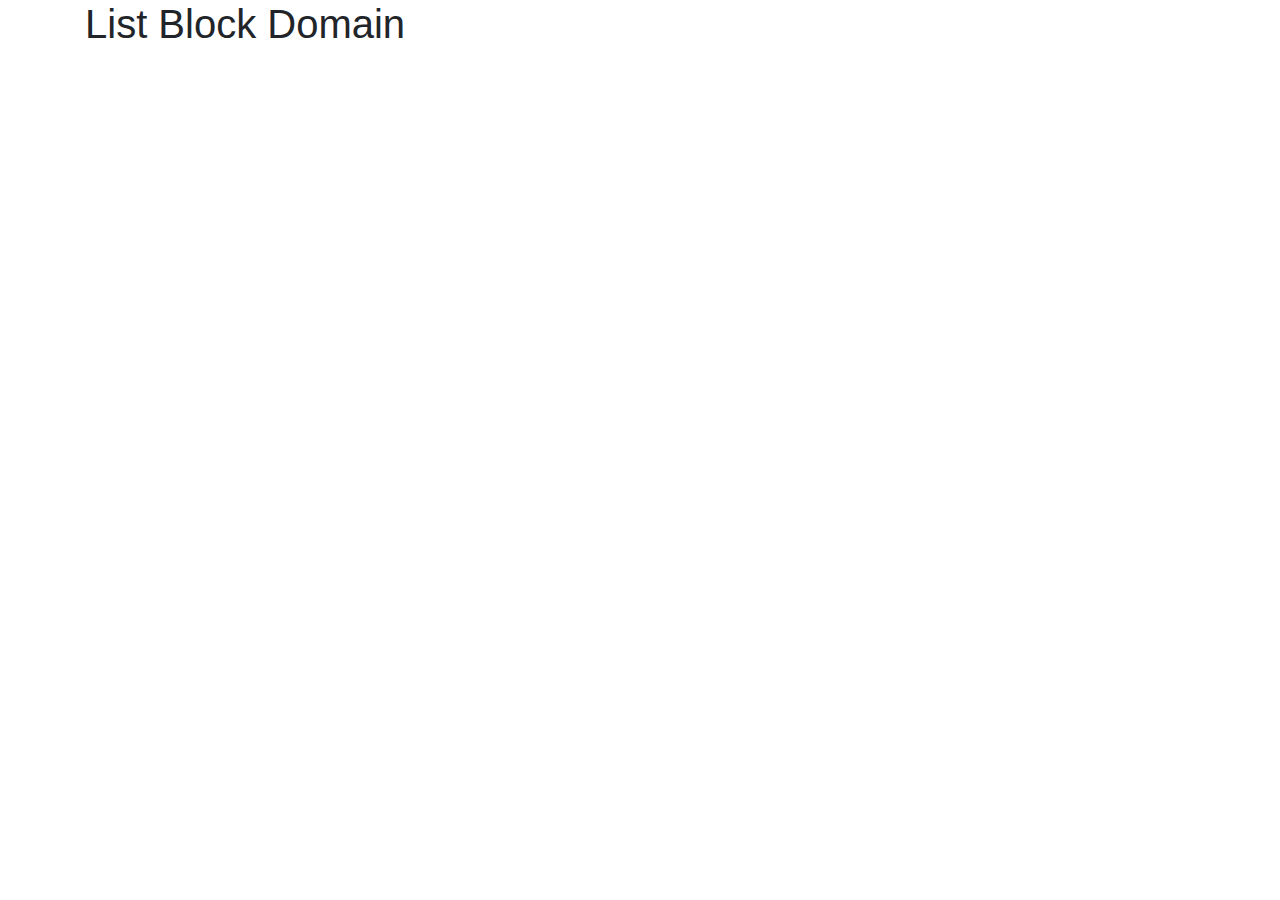
<file: html/index.html>
<!DOCTYPE html>
<html lang="en">

<head>
    <title>Block website</title>
    <meta charset="utf-8">
    <meta name="viewport" content="width=device-width, initial-scale=1">
    <link rel="stylesheet" href="../css/bootstrap-4.5.2-dist/css/bootstrap.css">
</head>

<body>

    <div class="container">
        <h1>List Block Domain</h1>
        <div id="tableDomainBlock">
            <script src="../scripts/scriptLoadBlockList.js"></script>
        </div>
    </div>
</body>

</html>
</file>
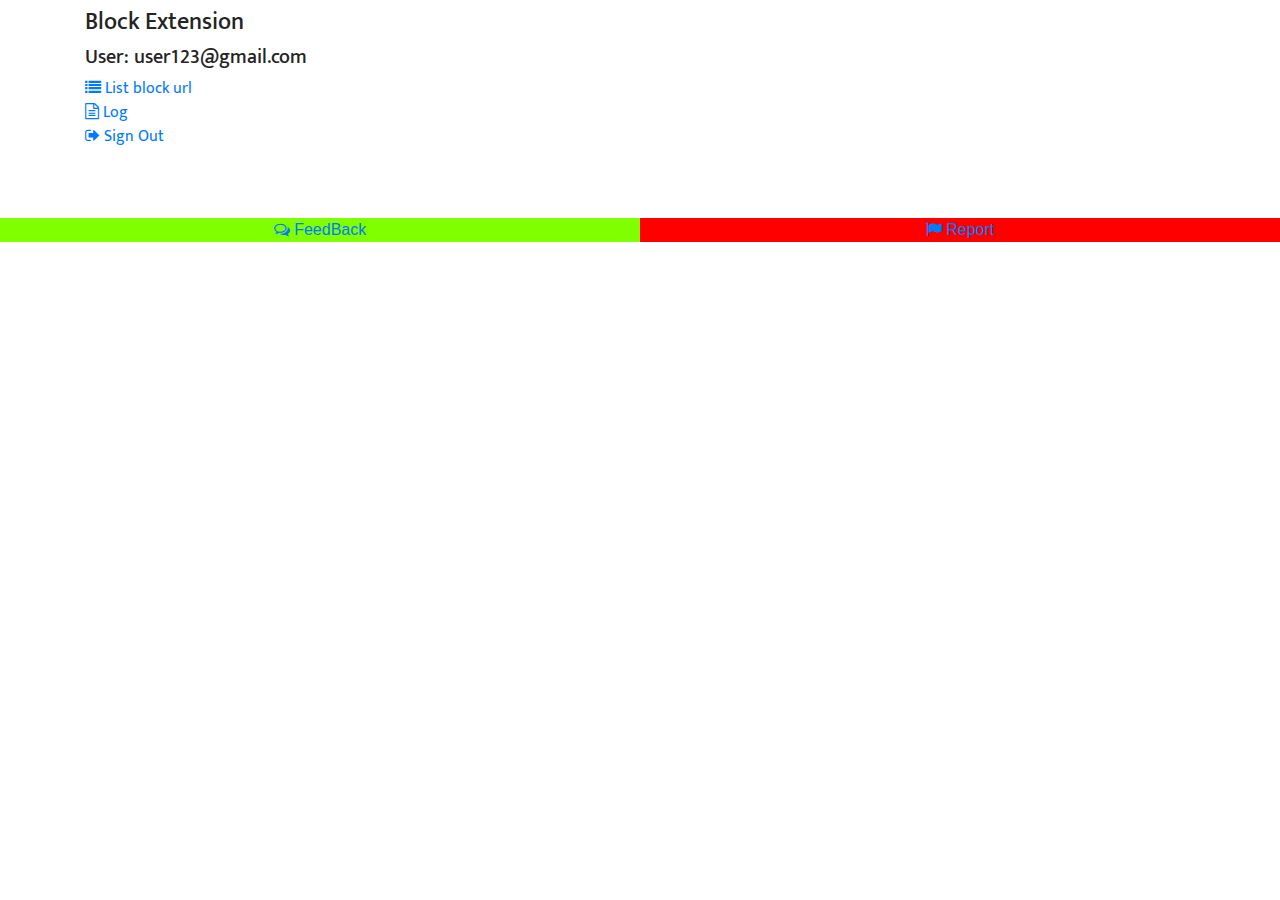
<file: html/afterLogin.html>
<!DOCTYPE html>
<html lang="en">

<head>
    <title>Block website</title>
    <meta charset="utf-8">
    <meta name="viewport" content="width=device-width, initial-scale=1">
    <link rel="stylesheet" href="../css/bootstrap-4.5.2-dist/css/bootstrap.css">
    <link rel="stylesheet" href="../css/style.css">
    <link rel="stylesheet" href="https://cdnjs.cloudflare.com/ajax/libs/font-awesome/4.7.0/css/font-awesome.min.css">
</head>
<body>
    <div class="container">
        <div class="infor-show">
            <h4>Block Extension</h4>
            <h5>User: user123@gmail.com</h5>
        </div>
        <div class="">
            <div >
                <a class="" href="../html/blockList.html"><i class="fa fa-list"></i> List block url</a>
                <div></div>            
                <a class="" href="../html/log.html"><i class="fa fa-file-text-o"></i> Log</a>
                
            </div>
            
        </div> 
        <a class="" href="../html/signout.html"><i class="fa fa-sign-out"></i> Sign Out</a>
        
         
    </div>
    <div class="FeedBackReport">
            
        <a class="feedback" href="../html/sendFeedBack.html"><i class="fa fa-comments-o"></i> FeedBack</a>               
        <a class="report" href="../html/reportThreat.html"><i class="fa fa-flag"></i> Report</a>   
</div>
</body>
</html>
</file>
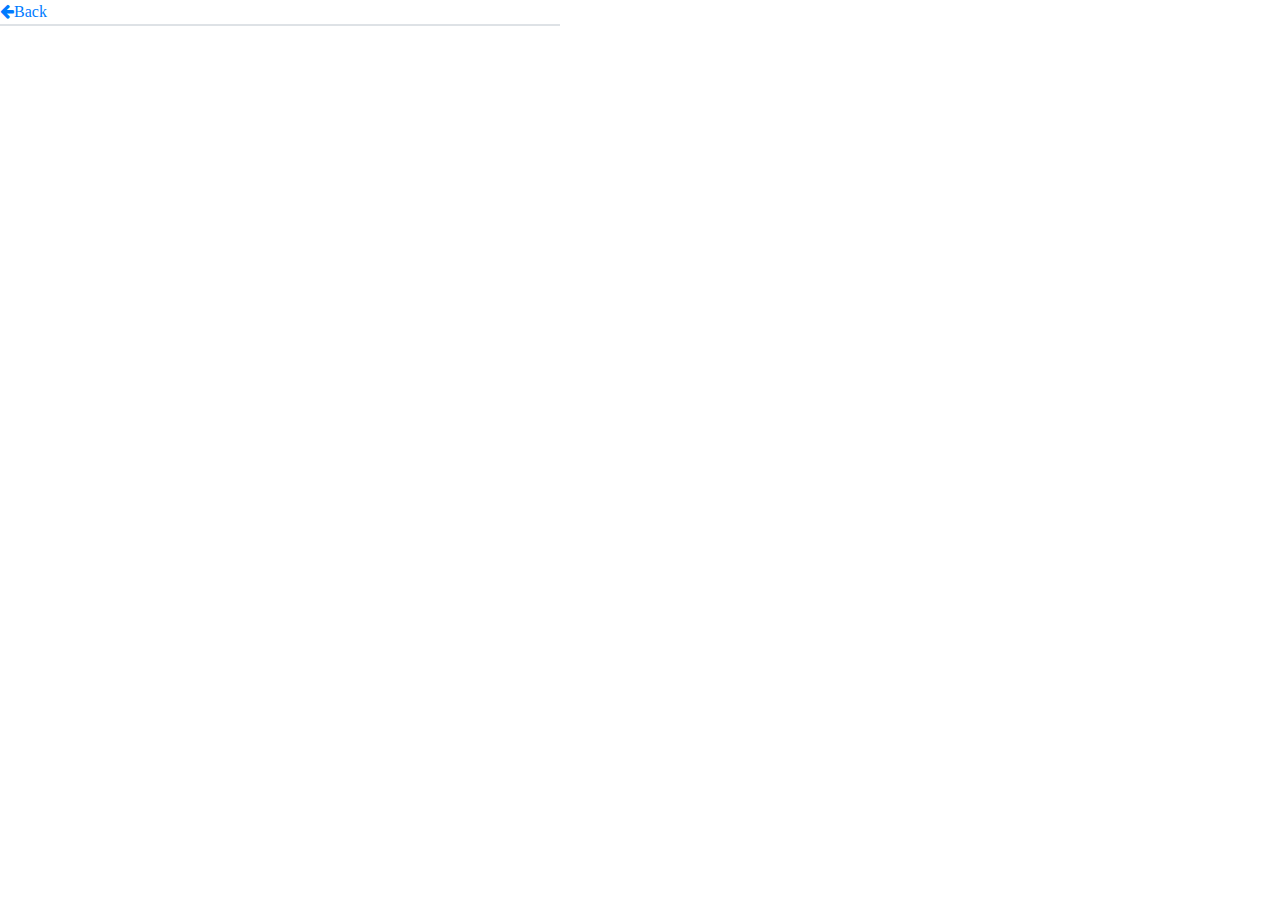
<file: html/blockList.html>
<!DOCTYPE html>
<html lang="en">

<head>
    <title>Block website</title>
    <meta charset="utf-8">
    <meta name="viewport" content="width=device-width, initial-scale=1">
    <link rel="stylesheet" href="../css/bootstrap-4.5.2-dist/css/bootstrap.css">
    <link rel="stylesheet" href="../css/style.css">
    <link rel="stylesheet" href="https://cdnjs.cloudflare.com/ajax/libs/font-awesome/4.7.0/css/font-awesome.min.css">
</head>

<body>
    <a href="../html/afterLogin.html"><i class="fa fa-arrow-left">Back</i></a>  
    <div class="containerTable">
            <!-- <h5> List Block Url</h5>    -->
                                        
        <div id="tableDomainBlock" class="table-bordered">
            <script src="../scripts/blockList.js"></script>
        </div>
    </div>
</body>

</html>
</file>
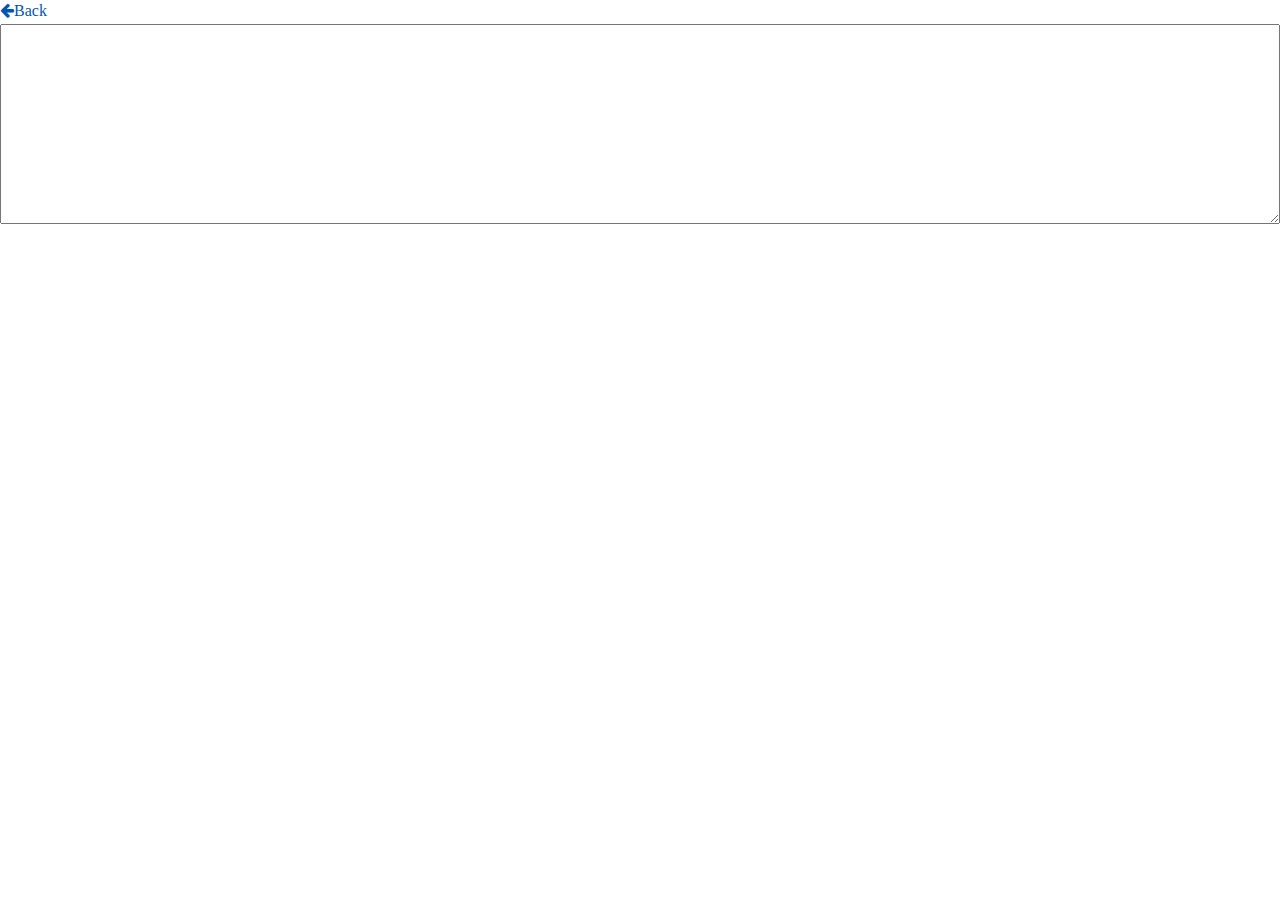
<file: html/log.html>
<!DOCTYPE html>
<html lang="en">

<head>
    <title>Block website</title>
    <meta charset="utf-8">
    <meta name="viewport" content="width=device-width, initial-scale=1">
    <link rel="stylesheet" href="../css/bootstrap-4.5.2-dist/css/bootstrap.css">
    <link rel="stylesheet" href="../css/style.css">
    <link rel="stylesheet" href="https://cdnjs.cloudflare.com/ajax/libs/font-awesome/4.7.0/css/font-awesome.min.css">
</head>
<body>
    <div class="containerLog" id="pa">
        <a href="../html/afterLogin.html"><i class="fa fa-arrow-left">Back</i></a>
        <textarea id="logText" class="textLog"></textarea>
        <script src="../scripts/log.js"></script>
    </div>
</body>
</html>
</file>
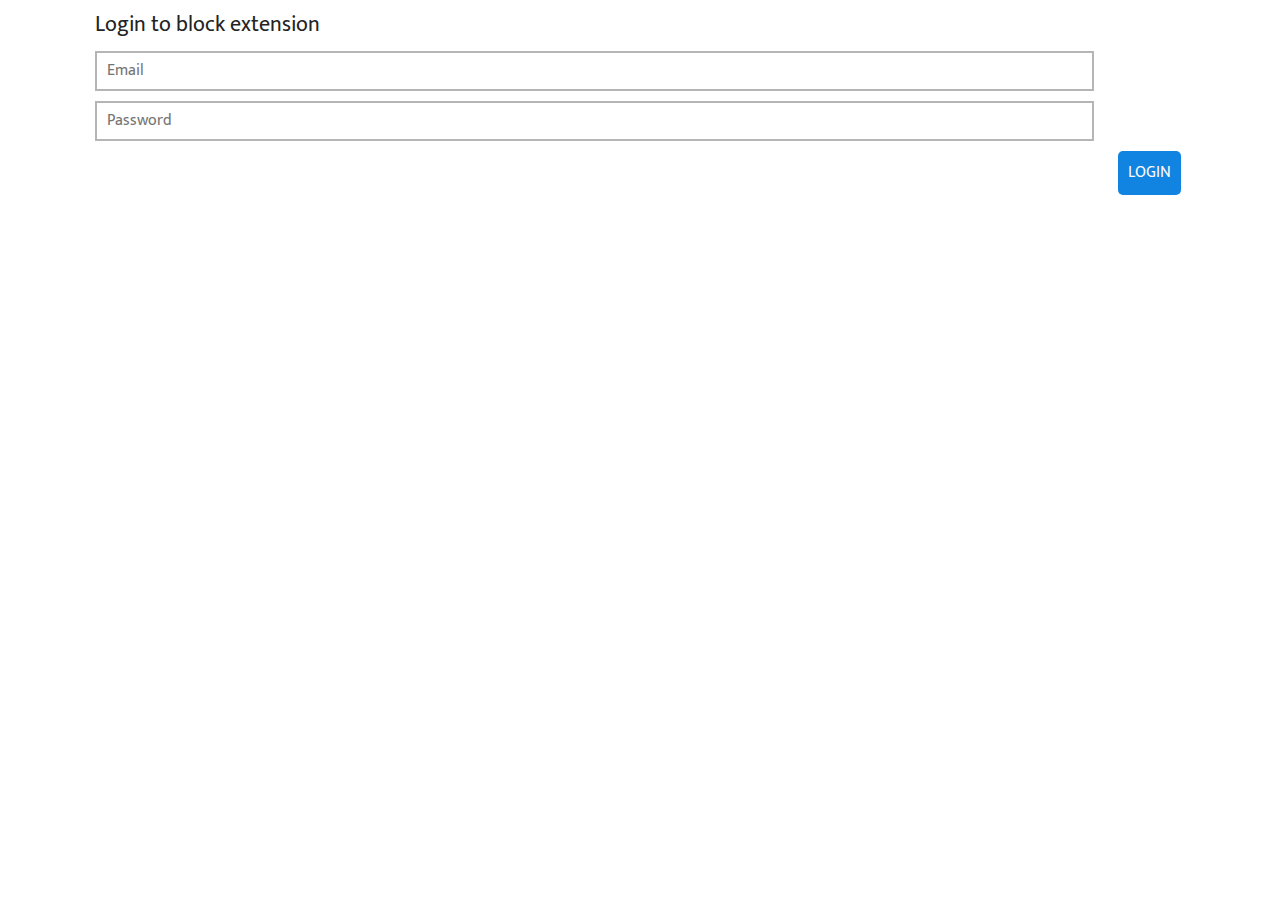
<file: html/login.html>
<!DOCTYPE html>
<html lang="en">

<head>
  <title>Block website</title>
  <meta charset="utf-8">
  <meta name="viewport" content="width=device-width, initial-scale=1">
  <link rel="stylesheet" href="../css/bootstrap-4.5.2-dist/css/bootstrap.css">
  <link rel="stylesheet" href="../css/style.css">
  <!-- <script src="../scripts/scriptLogin.js"></script>  -->
</head>

<body>
  <div class="container">
    <div class="white-panel">
      <div class="login-show" id="loginForm">
        <a>Login to block extension</a>
        <input type="text" placeholder="Email" id="email">
        <input type="password" placeholder="Password" id="password">
        <button id="loginBtn" class="btn btn-primary" type="button">Login</button>
      </div>
    </div>
  </div>
  <script src="../scripts/login.js"></script>
</body>

</html>
</file>
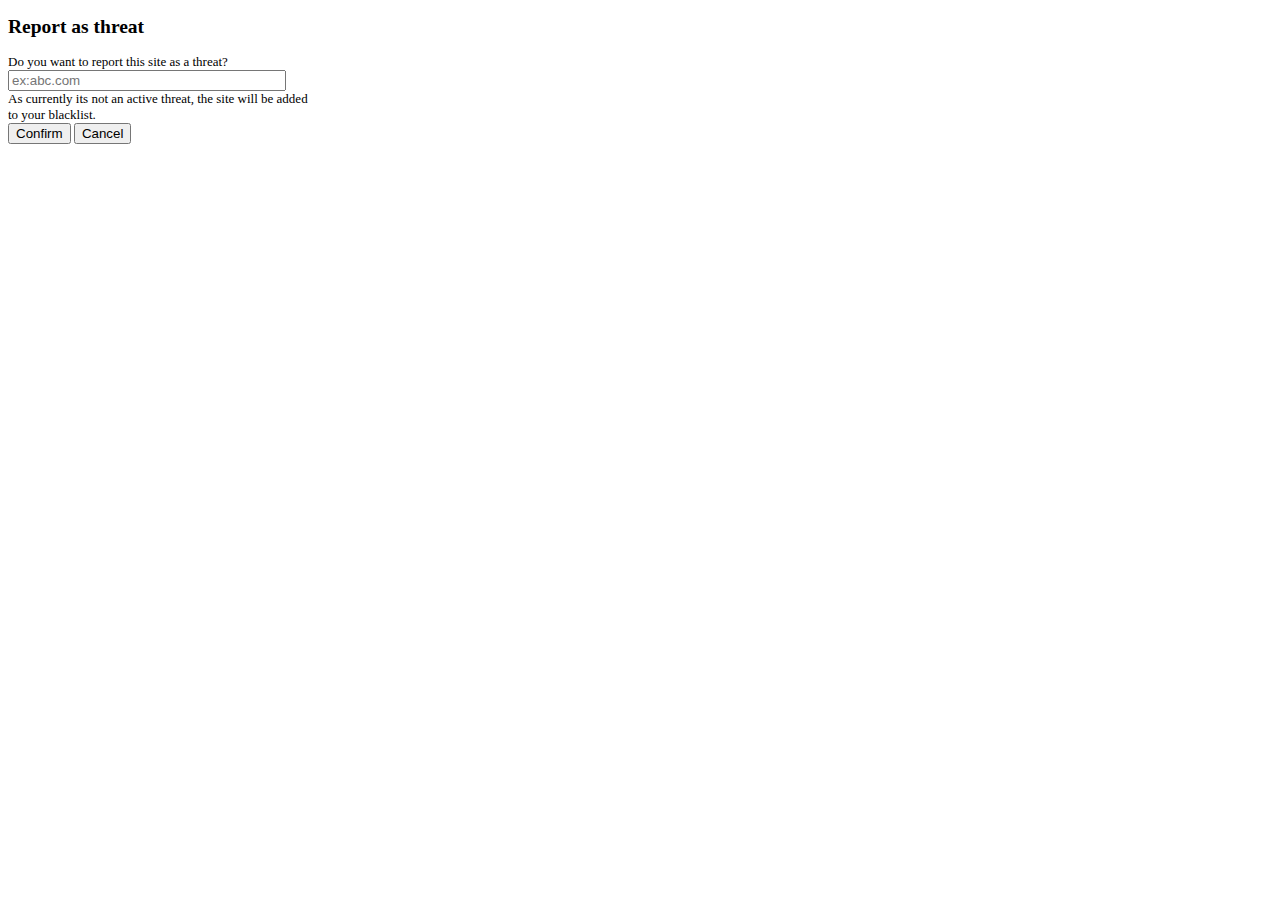
<file: html/reportThreat.html>
<!DOCTYPE html>
<html lang="en">

<head>
  <title>Report Threat</title>
  <meta charset="utf-8">
  <meta name="viewport" content="width=device-width, initial-scale=1">
</head>

<body>
  <div class="container">
    <div class="white-panel" style="width: 300px;font-size: 13px">
      <h2>Report as threat</h2>
      <div>Do you want to report this site as a threat?</div>
      <input id="threatUrl" type="text" style="width: 90%;"  placeholder="ex:abc.com">
      <div>As currently its not an active threat, the site will be added to your blacklist.</div>
      <div>
        <button id="confirmBtn">Confirm</button>
        <button id="cancelBtn">Cancel</button>
      </div>
    </div>
  </div>
  <script src="../scripts/reportThreat.js"></script>
</body>

</html>
</file>
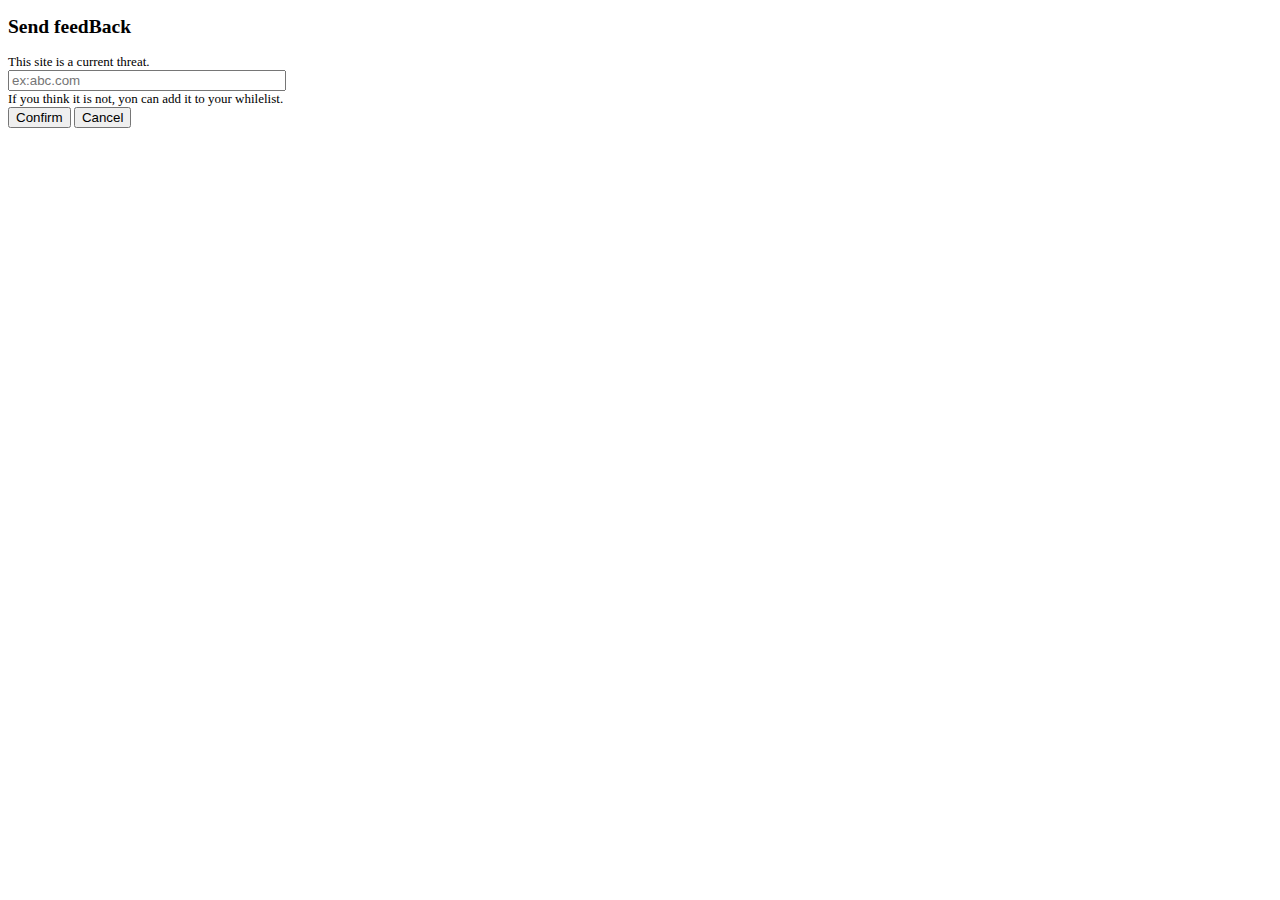
<file: html/sendFeedBack.html>
<!DOCTYPE html>
<html lang="en">

<head>
  <title>Send Feed Back</title>
  <meta charset="utf-8">
  <meta name="viewport" content="width=device-width, initial-scale=1">
</head>

<body>
  <div class="container">
    <div class="white-panel" style="width: 300px;font-size: 13px">
      <h2>Send feedBack</h2>
      <div>This site is a current threat.</div>
      <input id="threatUrl" type="text" style="width: 90%;"  placeholder="ex:abc.com">
      <div>If you think it is not, yon can add it to your whilelist.</div>
      <div>
        <button id="confirmBtn">Confirm</button>
        <button id="cancelBtn">Cancel</button>
      </div>
    </div>
  </div>
  <script src="../scripts/sendFeedBack.js"></script>
</body>

</html>
</file>
<file: css/style.css>
@import url('https://fonts.googleapis.com/css?family=Mukta');
.container{
  font-family: 'Mukta', sans-serif;
    min-height:210px;
    min-width: 300px;	
	/* background-repeat: no-repeat;
	background-size:cover;
	background-position:center;
	position:relative;
    overflow-y: hidden; */
    transition:.3s ease-in-out;
    z-index:0;
    /* box-shadow: 9px 9px 15px 9px #00000096; */
    border-radius: 5px;
    background-color: rgba(255,255, 255, 1);
} 

/* CSS for Login */
.login-show {
    margin-top: 8px;
    transition:1s ease-in-out;
    color:#242424;
    /* text-align:left; */
}

.login-show input[type="text"], .login-show input[type="password"]{
    width: 90%;
    max-height: 40px;
    display: block;
    margin:10px 10px;
    padding: 10px;
    border: 2px solid #b5b5b5;
    outline: none;
}

.login-show a{
    font-size: 22px;
    display:inline-block;
    margin-left: 10px;
    
}
.btn-primary{

    background: #1183e0;
    color: #f9f9f9;
    border: none;
    padding: 10px;
    text-transform: uppercase;
    border-radius: 5px;
    float:right;
    margin-right: 14px;
    cursor:pointer;

}
/* CSS for Login */



/* CSS for after login */
.FeedBackReport:last-of-type{
    flex: 2;  
}
.feedback{
    width: 50%;
    background-color:chartreuse;
    flex: 1;
    float: left;
    text-align: center;

}
.report{
    width: 50%;
    background-color: red;
    flex: 1;
    float: right;
    text-align: center;
}
/* .FeedBackReport a{
    background: #1183e0;
    color: #f9f9f9;
    border: none;
    text-transform: uppercase;
    border-radius: 5px;
    margin-right: 5px;
    cursor:pointer;
} */
.infor-show {
    margin-top: 8px;
    color:#242424; 
}
/* CSS for after login */

/* CSS for log */
.containerLog{
    font-family: 'Mukta', sans-serif;
    min-height:210px;
    min-width: 560px;	
    transition:.3s ease-in-out;
    z-index:0;
    border-radius: 5px;
    background-color: rgba(255,255, 255, 1);
}
.textLog{
    width: 100%;
    height: 200px;
    white-space: nowrap;
}
/* CSS for log */


/* CSS for list block */
.containerTable{
    font-family: 'Mukta', sans-serif;
    height:210px;
    max-width: 560px;	
    transition:.3s ease-in-out;
    z-index:0;
    border-radius: 5px;
    background-color: rgba(255,255, 255, 1);
}
.scrollit {
    overflow:scroll;
    height:100px;
}
/* CSS for list block */
</file>
